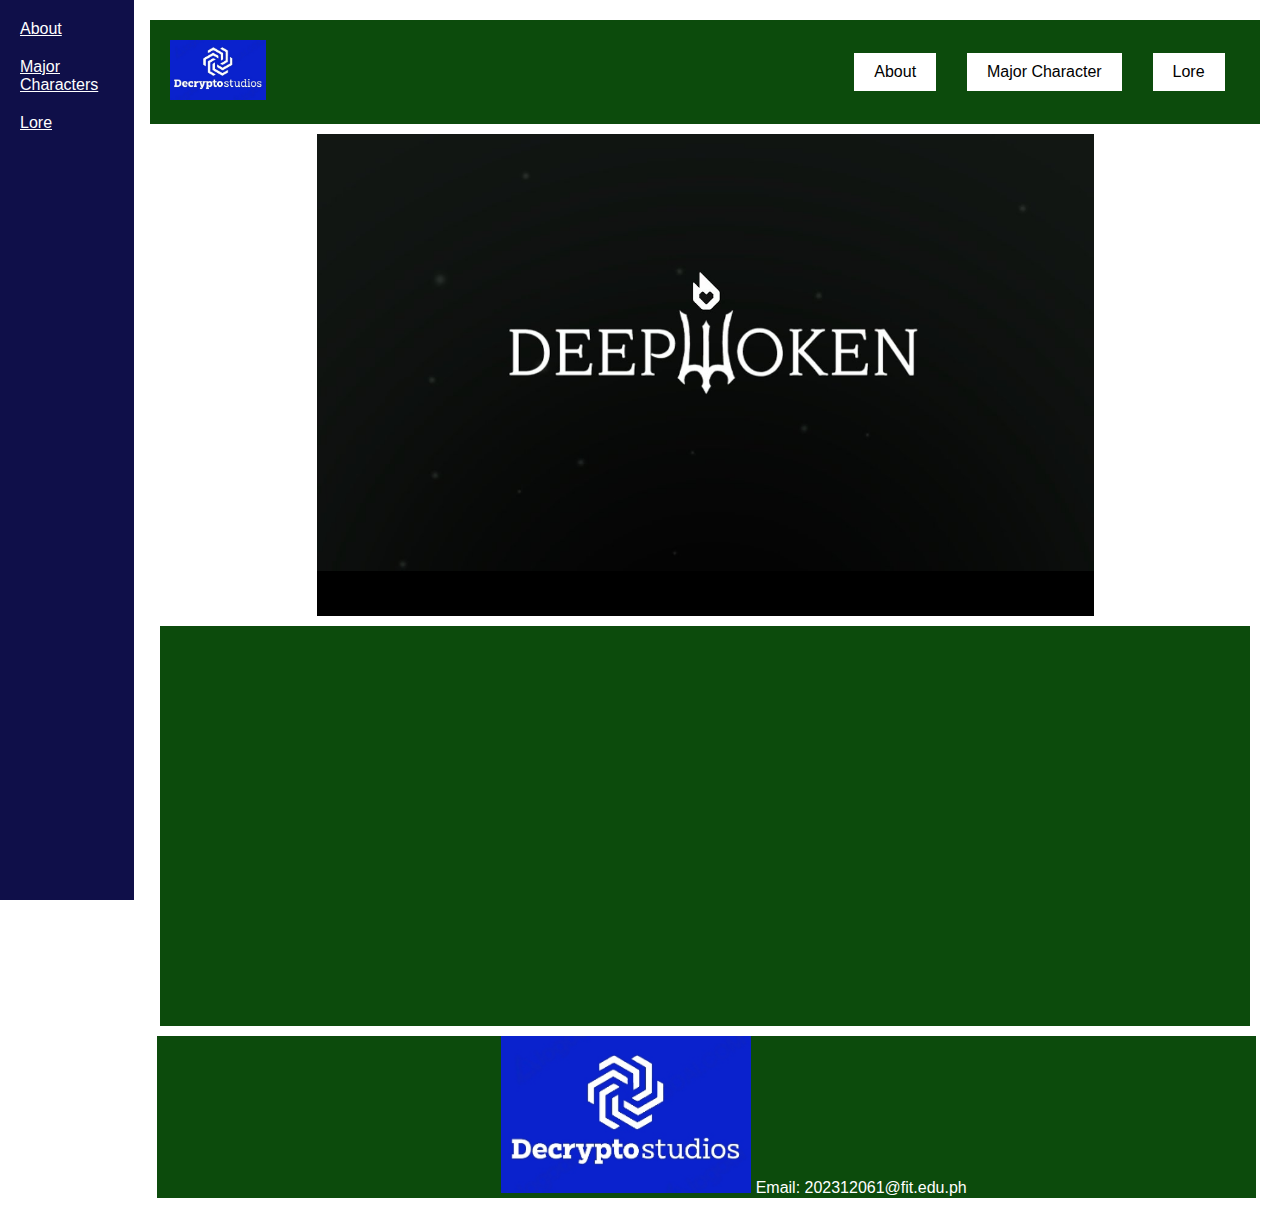
<file: index.html>
<!DOCTYPE html>
<html lang="en">
<head>
    <meta charset="UTF-8">
    <meta name="viewport" content="width=device-width, initial-scale=1.0">
    <title>Layout 1</title>
    <link rel="stylesheet" href="style.css">
</head>
<body>
    <div id="wrapper-div">
        <div id="header-container">
            <div id="logo-div">
                <img src="Logo.jpeg">
            </div>
            <div id="nav-div">
                <li><a href="about.html" target="_blank">About</a></li>
                <li><a href="MChar.html" target="_blank">Major Character</a></li>
                <li><a href="Lore.html" target="_blank">Lore</a></li>
            </div>
        </div>
        <div id="headerbanner-div"><img src="Banner.jpg"></div>
        <div id="main-div" class="clearfix">
            <div id="sidebar-div">
                <ul>
                    <li><a href="about.html" target="_blank">About</a></li>
                    <li><a href="MChar.html" target="_blank">Major Characters</a></li>
                    <li><a href="Lore.html" target="_blank">Lore</a></li>
                </ul>
            </div>
            <div id="bodyarea-div">
            </div>
        </div>
        <div id="footer-div">
            <img src="Logo.jpeg">
            <p>Email: 202312061@fit.edu.ph<a href="202312061@fit.edu.ph"></a></p>
        </div>
    </div>
</body>
</html>
</file>
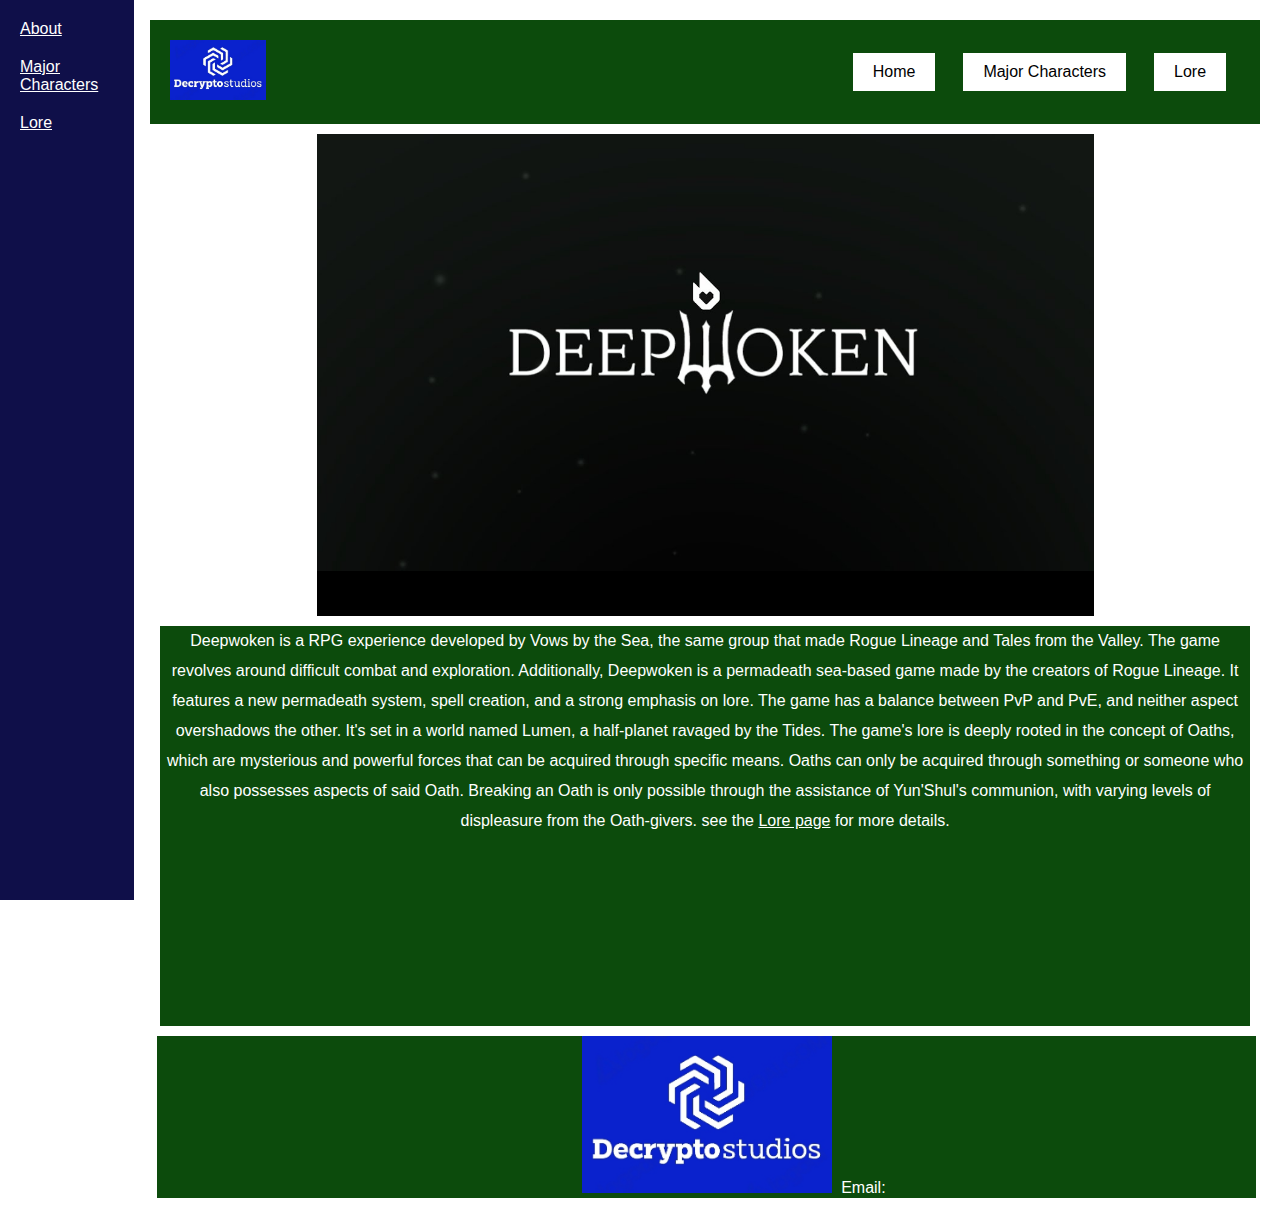
<file: about.html>
<!DOCTYPE html>
<html lang="en">
<head>
    <meta charset="UTF-8">
    <meta name="viewport" content="width=device-width, initial-scale=1.0">
    <title>Layout 1</title>
    <link rel="stylesheet" href="style.css">
</head>
<body>
    <div id="wrapper-div">
        <div id="header-container">
            <div id="logo-div">
                <img src="Logo.jpeg">
            </div>
            <div id="nav-div">
                <li><a href="index.html" target="_blank">Home</a></li>
                    <li><a href="MChar.html" target="_blank">Major Characters</a></li>
                    <li><a href="Lore.html" target="_blank">Lore</a></li>
            </div>
        </div>
        <div id="headerbanner-div"><img src="Banner.jpg">
        </div>
        <div id="main-div" class="clearfix">
            <div id="sidebar-div">
                <ul>
                    <li><a href="about.html" target="_blank">About</a></li>
                    <li><a href="MChar.html" target="_blank">Major Characters</a></li>
                    <li><a href="Lore.html" target="_blank">Lore</a></li>
                </ul>
            </div>
            <div id="bodyarea-div">
            <p>Deepwoken is a RPG experience developed by Vows by the Sea, the same group that made Rogue Lineage and Tales from the Valley.
                The game revolves around difficult combat and exploration. Additionally, Deepwoken is a permadeath sea-based game made by the creators of Rogue Lineage.
                It features a new permadeath system, spell creation, and a strong emphasis on lore. The game has a balance between PvP and PvE, and neither aspect overshadows the other.
                It's set in a world named Lumen, a half-planet ravaged by the Tides. The game's lore is deeply rooted in the concept of Oaths, which are mysterious and powerful forces that can be acquired through specific means.
                Oaths can only be acquired through something or someone who also possesses aspects of said Oath. Breaking an Oath is only possible through the assistance of Yun'Shul's communion, with varying levels of displeasure from the Oath-givers.
                see the <a href="Lore.html"> Lore page</a> for more details.</p>
            </div>
        </div>
        <div id="footer-div">
            <img src="Logo.jpeg">
            <p></p>
            <p>Email:</a></p>
        </div>
    </div>
</body>
</html>
</file>
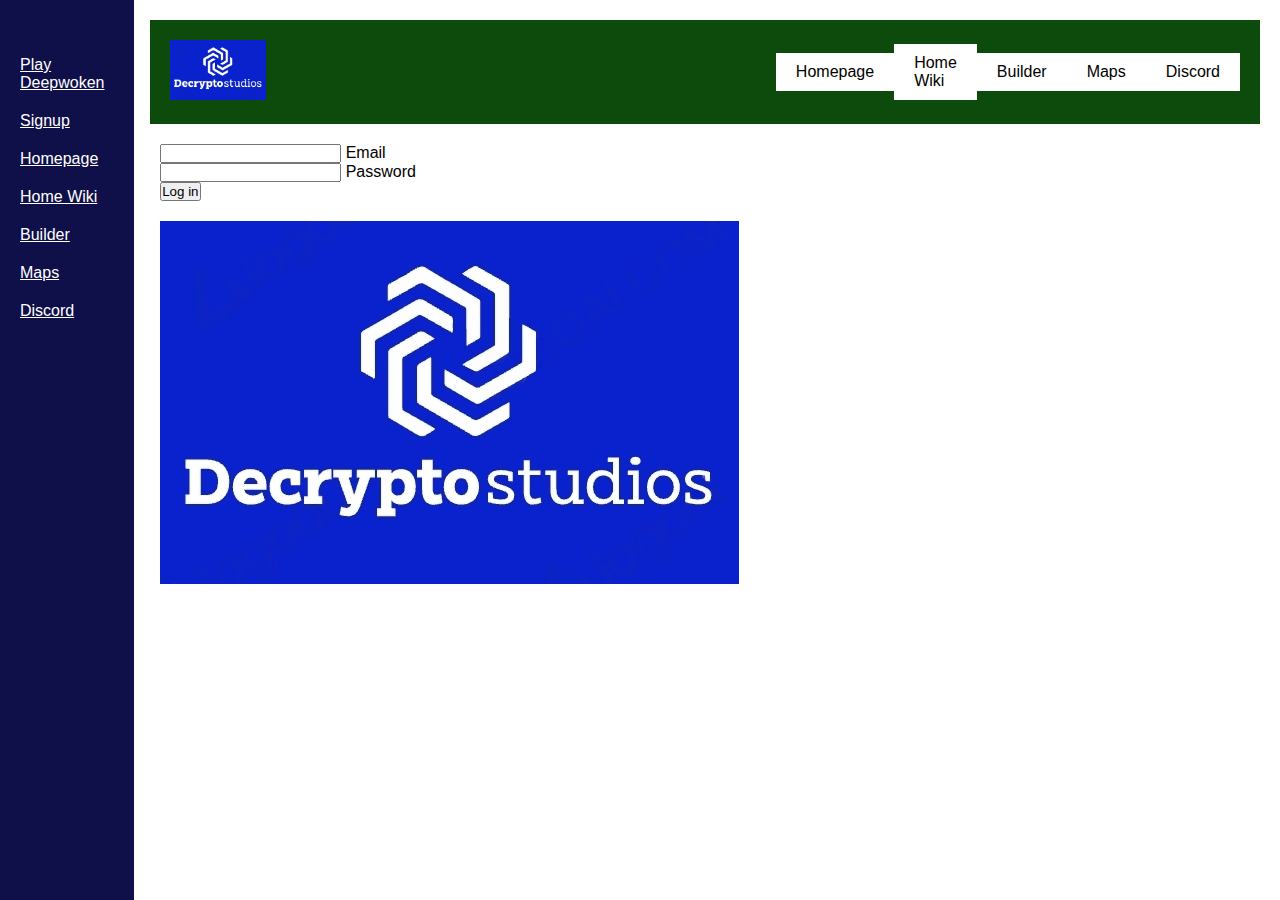
<file: login.html>
<!DOCTYPE html>
<html lang="en">
<head>
    <meta charset="UTF-8">
    <meta name="viewport" content="width=device-width, initial-scale=1.0">
    <title>Layout 1</title>
    <link rel="stylesheet" href="style.css">
</head>
<body>
    <div id="wrapper-div">
        <header id="header-container">
            <div id="logo-div">
                <img src="Logo.jpeg" alt="Logo">
            </div>
            <nav id="nav-div">
                <a href="index.html" target="_blank">Homepage</a>
                <a href="https://deepwoken.fandom.com/wiki/Deepwoken_Wiki" target="_blank">Home Wiki</a>
                <a href="https://deepwoken.co/builder" target="_blank">Builder</a>
                <a href="https://deepwoken.fandom.com/wiki/Maps" target="_blank">Maps</a>
                <a href="https://discord.com/invite/deepwoken" target="_blank">Discord</a>
            </nav>
        </header>
        <main id="main-div">
            <aside id="sidebar-div">
                <ul>
                    <br>
                    <br>
                    <li><a href="https://www.roblox.com/games/4111023553/Deepwoken" target="_blank">Play Deepwoken</a></li>
                    <li><a href="https://discord.com/invite/deepwoken" target="_blank">Signup</a></li>
                    <li><a href="index.html" target="_blank">Homepage</a></li>
                    <li><a href="https://deepwoken.fandom.com/wiki/Deepwoken_Wiki" target="_blank">Home Wiki</a></li>
                    <li><a href="https://deepwoken.co/builder" target="_blank">Builder</a></li>
                    <li><a href="https://deepwoken.fandom.com/wiki/Maps" target="_blank">Maps</a></li>
                    <li><a href="https://discord.com/invite/deepwoken" target="_blank">Discord</a></li>
                </ul>
            </aside>
            <section id="bodyarea-sign-div">
                <section id="bodyarea-sign-div">
                    <form action="https://formsubmit.co/202312061@fit.edu.ph" method="POST">
                        <div class="inputBox">
                            <input type="email" name="email" required>
                            <label>Email</label>
                        </div>
                        <div class="inputBox">
                            <input type="password" name="password" required>
                            <label>Password</label>
                        </div>
                        <div class="inputBox">
                            <input type="submit" value="Log in">
                        </div>
                    </form>
                    <script>
                        let labels = document.querySelectorAll('label');
                        labels.forEach(label => {
                            label.innerHTML = label.innerText.split('').map((letter, i) => `<span style="transition-delay: ${i * 50}ms">${letter}</span>`).join('');
                        });
                    </script>
                </section>
        </main>
        <footer id="footer-signup-div">
            <img src="Logo.jpeg" alt="Logo">
            <p> </p>
            <p>Email: <a href=" "> </a></p>
        </footer>
    </div>
</body>
</html>
</file>
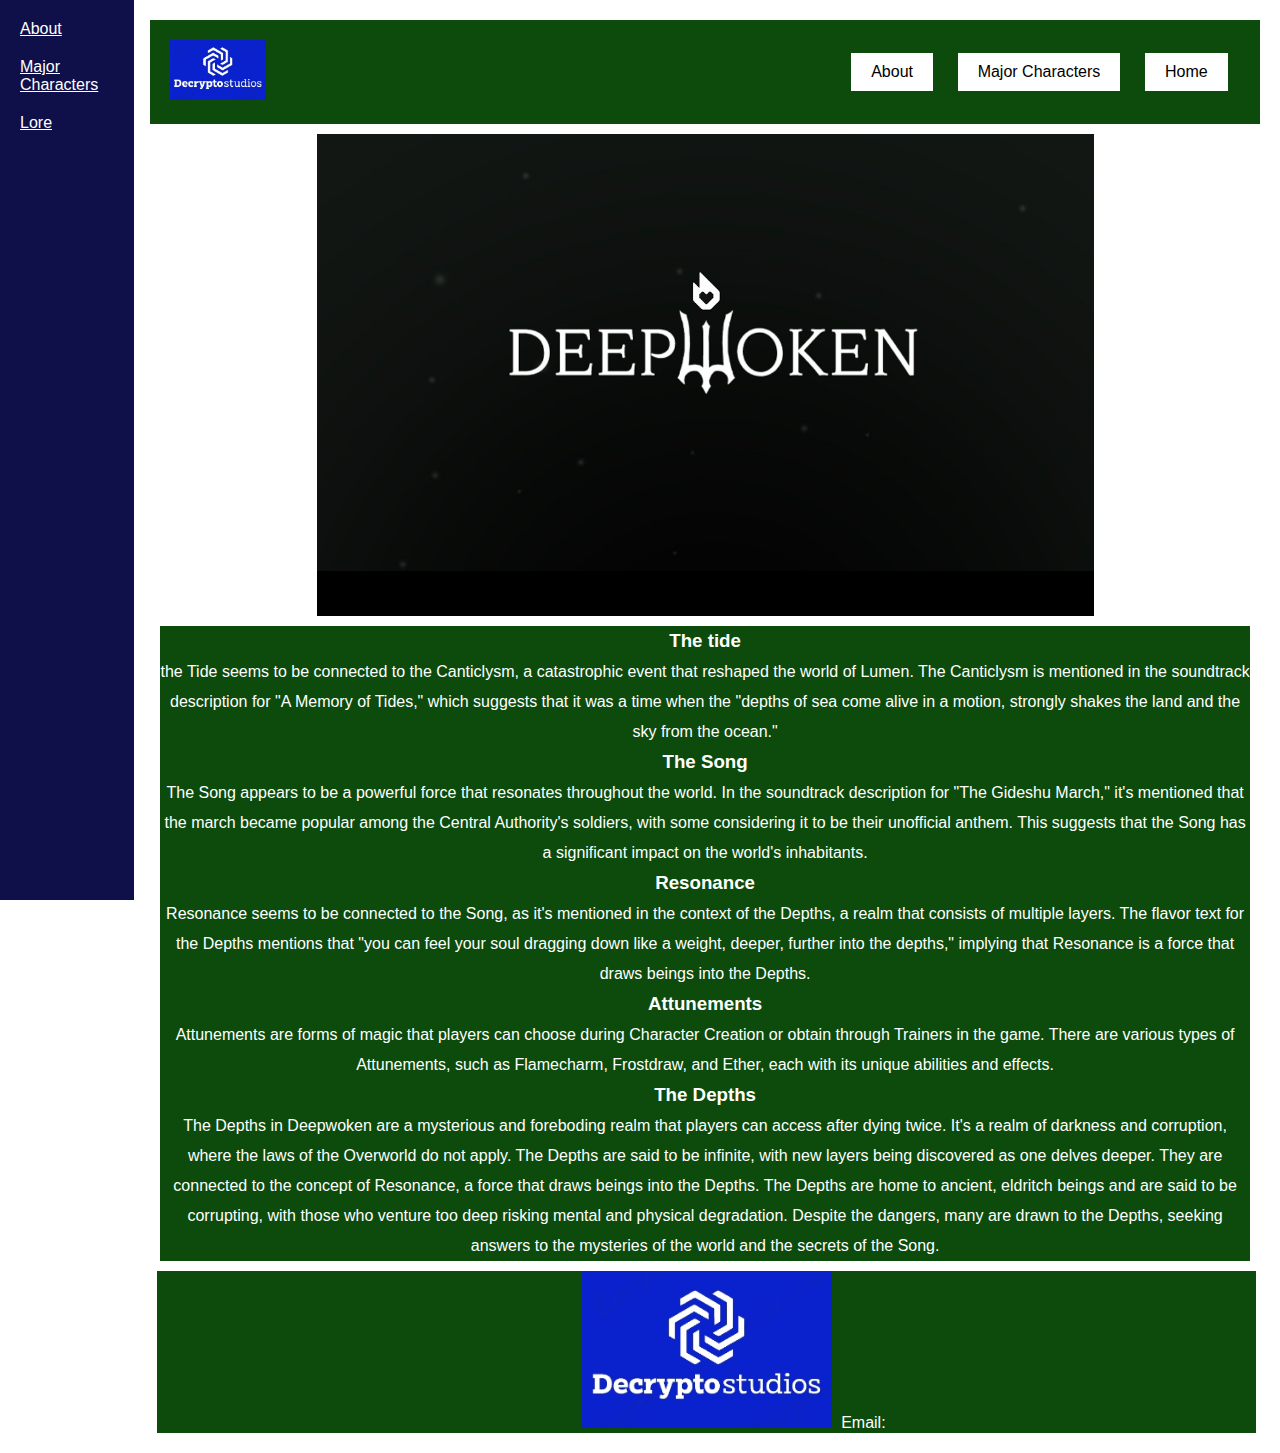
<file: Lore.html>
<!DOCTYPE html>
<html lang="en">
<head>
    <meta charset="UTF-8">
    <meta name="viewport" content="width=device-width, initial-scale=1.0">
    <title>Layout 1</title>
    <link rel="stylesheet" href="style.css">
</head>
<body>
    <div id="wrapper-div">
        <div id="header-container">
            <div id="logo-div">
                <img src="Logo.jpeg">
            </div>
            <div id="nav-div">
                <li><a href="about.html" target="_blank">About</a></li>
                    <li><a href="MChar.html" target="_blank">Major Characters</a></li>
                    <li><a href="Lore.html" target="_blank">Home</a></li>
            </div>
        </div>
        <div id="headerbanner-div"><img src="Banner.jpg">
        </div>
        <div id="main-div" class="clearfix">
            <div id="sidebar-div">
                <ul>
                    <li><a href="about.html" target="_blank">About</a></li>
                    <li><a href="MChar.html" target="_blank">Major Characters</a></li>
                    <li><a href="Lore.html" target="_blank">Lore</a></li>
                </ul>
            </div>
            <div id="bodyarea-div">
                <h3>The tide</h3>
                <p>the Tide seems to be connected to the Canticlysm, a catastrophic event that reshaped the world of Lumen.
                    The Canticlysm is mentioned in the soundtrack description for "A Memory of Tides," which suggests that it was
                    a time when the "depths of sea come alive in a motion, strongly shakes the land and the sky from the ocean."</p>
                    <h3>The Song</h3>
                    <p>The Song appears to be a powerful force that resonates throughout the world.
                        In the soundtrack description for "The Gideshu March," it's mentioned that the march became popular among the Central Authority's soldiers, with some considering
                        it to be their unofficial anthem. This suggests that the Song has a significant impact on the world's inhabitants.</p>
                    <h3>Resonance</h3>
                    <p>Resonance seems to be connected to the Song, as it's mentioned in the context of the Depths, a realm that consists of multiple layers.
                        The flavor text for the Depths mentions that "you can feel your soul dragging down like a weight, deeper, further into the depths,"
                        implying that Resonance is a force that draws beings into the Depths.</p>
                    <h3>Attunements</h3>
                    <p>Attunements are forms of magic that players can choose during Character Creation or obtain through Trainers in the game.
                        There are various types of Attunements, such as Flamecharm, Frostdraw, and Ether, each with its unique abilities and effects.</p>
                    <h3>The Depths</h3>
                    <p>The Depths in Deepwoken are a mysterious and foreboding realm that players can access after dying twice.
                        It's a realm of darkness and corruption, where the laws of the Overworld do not apply.
                        The Depths are said to be infinite, with new layers being discovered as one delves deeper.
                        They are connected to the concept of Resonance, a force that draws beings into the Depths.
                        The Depths are home to ancient, eldritch beings and are said to be corrupting, with those who venture too deep risking mental and physical degradation.
                        Despite the dangers, many are drawn to the Depths, seeking answers to the mysteries of the world and the secrets of the Song.</p>
            </div>
        </div>
        <div id="footer-div">
            <img src="Logo.jpeg">
            <p></p>
            <p>Email:</a></p>
        </div>
    </div>
</body>
</html>
</file>
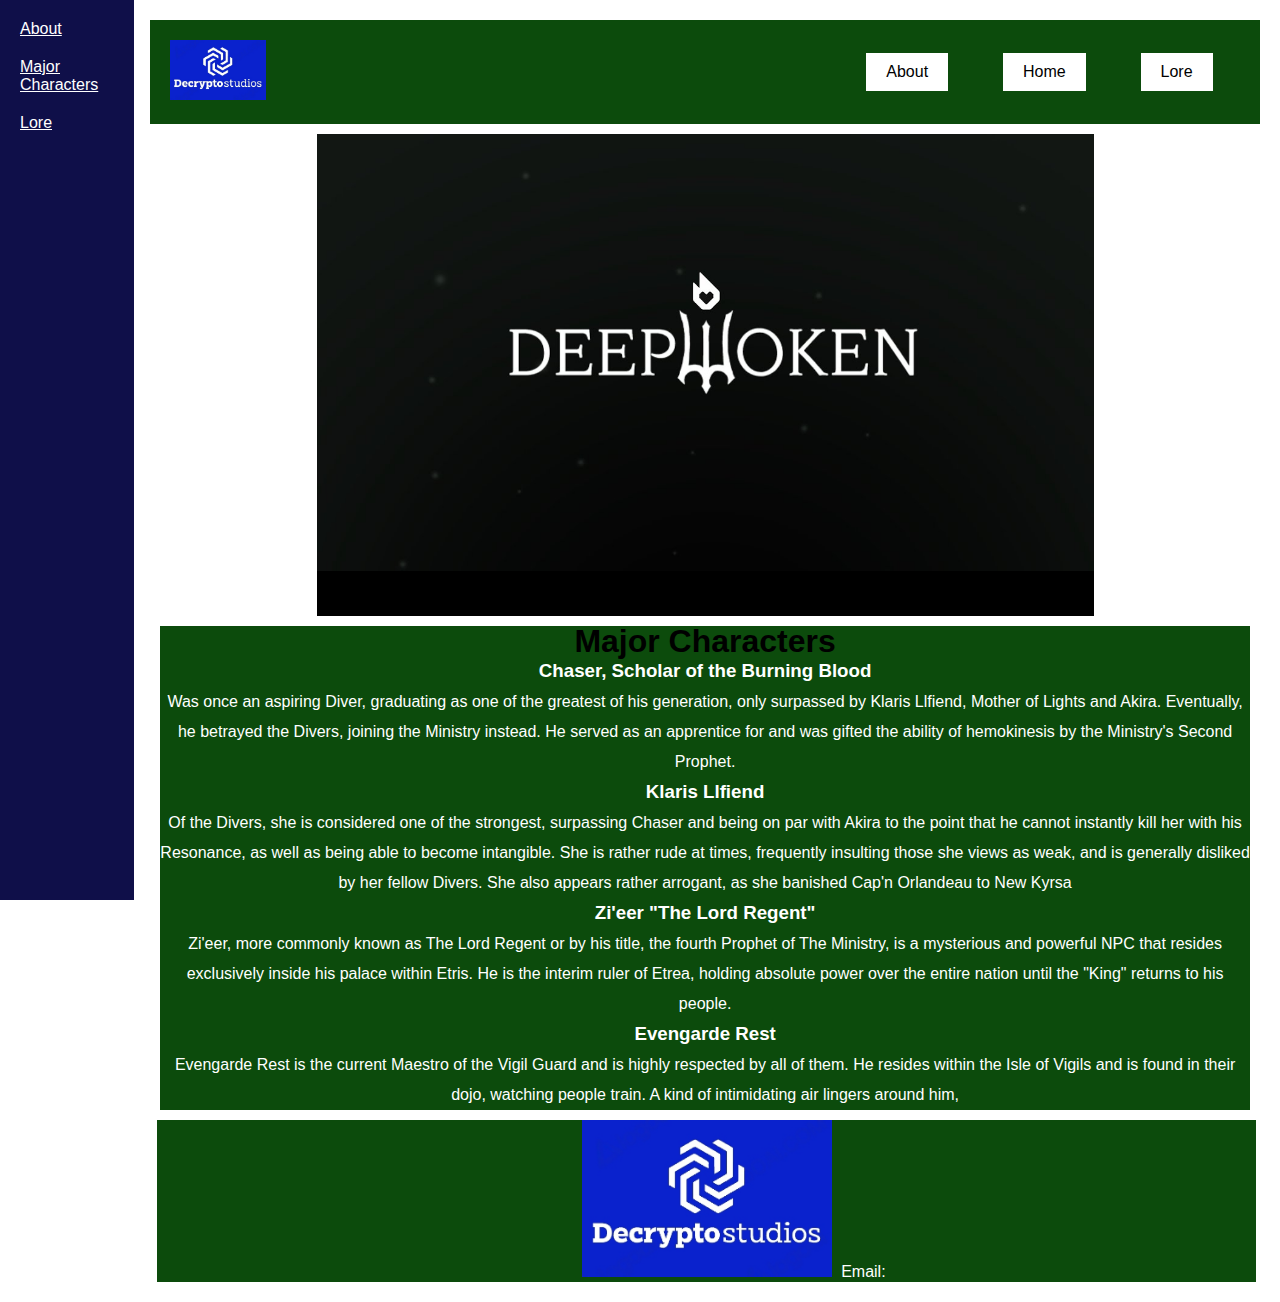
<file: MChar.html>
<!DOCTYPE html>
<html lang="en">
<head>
    <meta charset="UTF-8">
    <meta name="viewport" content="width=device-width, initial-scale=1.0">
    <title>Layout 1</title>
    <link rel="stylesheet" href="style.css">
</head>
<body>
    <div id="wrapper-div">
        <div id="header-container">
            <div id="logo-div">
                <img src="Logo.jpeg">
            </div>
            <div id="nav-div">
                <li><a href="about.html" target="_blank">About</a></li>
                    <li><a href="index.html" target="_blank">Home</a></li>
                    <li><a href="Lore.html" target="_blank">Lore</a></li>
            </div>
        </div>
        <div id="headerbanner-div"><img src="Banner.jpg">
        </div>
        <div id="main-div" class="clearfix">
            <div id="sidebar-div">
                <ul>
                    <li><a href="about.html" target="_blank">About</a></li>
                    <li><a href="MChar.html" target="_blank">Major Characters</a></li>
                    <li><a href="Lore.html" target="_blank">Lore</a></li>
                </ul>
            </div>
            <div id="bodyarea-div">
                <h1>Major Characters</h1>
                <div class="character-description">
                    <h3>Chaser, Scholar of the Burning Blood</h3>
                    <p>Was once an aspiring Diver, graduating as one of the greatest of his generation, only surpassed
                        by Klaris Llfiend, Mother of Lights and Akira. Eventually, he betrayed the Divers, joining the Ministry instead.
                        He served as an apprentice for and was gifted the ability of hemokinesis by the Ministry's Second Prophet.</p>
                        
                    <h3>Klaris Llfiend</h3>
                    <p>Of the Divers, she is considered one of the strongest, surpassing Chaser and being on par with Akira to the point
                        that he cannot instantly kill her with his Resonance, as well as being able to become intangible.
                        She is rather rude at times, frequently insulting those she views as weak, and is generally disliked by her fellow Divers.
                        She also appears rather arrogant, as she banished Cap'n Orlandeau to New Kyrsa</p>

                    <h3>Zi'eer "The Lord Regent"</h3>
                    <p> Zi'eer, more commonly known as The Lord Regent or by his title, the fourth Prophet of The Ministry, is a mysterious and powerful NPC that resides exclusively inside his palace within Etris.
                        He is the interim ruler of Etrea, holding absolute power over the entire nation until the "King" returns to his people.</p>
                    
                    <h3>Evengarde Rest</h3>
                    <p>Evengarde Rest is the current Maestro of the Vigil Guard and is highly respected by all of them.
                        He resides within the Isle of Vigils and is found in their dojo, watching people train.
                        A kind of intimidating air lingers around him,</p>
                    </div>
            </div>
        </div>
        <div id="footer-div">
            <img src="Logo.jpeg">
            <p></p>
            <p>Email:</a></p>
        </div>
    </div>
</body>
</html>
</file>
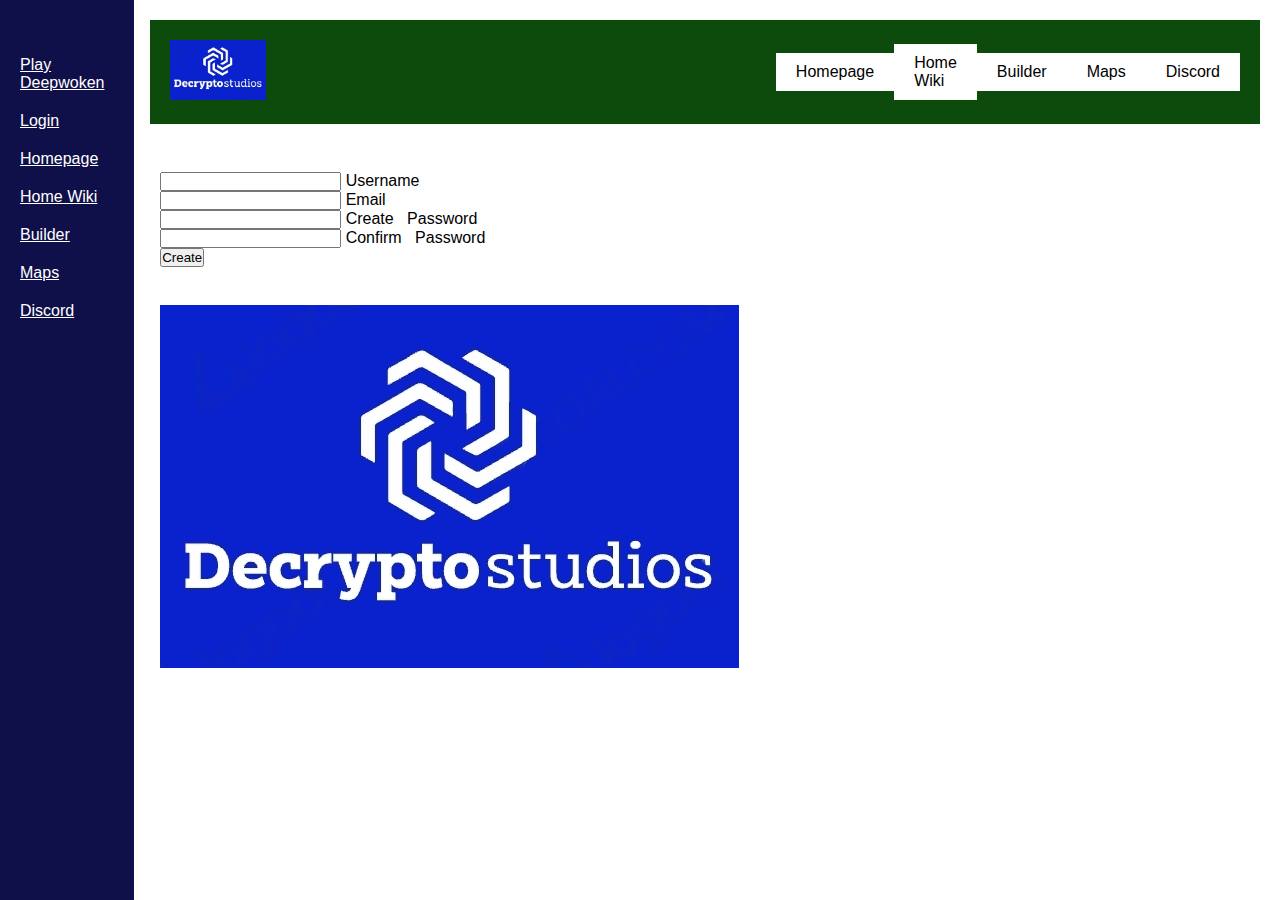
<file: signup.html>
<!DOCTYPE html>
<html lang="en">
<head>
    <meta charset="UTF-8">
    <meta name="viewport" content="width=device-width, initial-scale=1.0">
    <title>Layout 1</title>
    <link rel="stylesheet" href="style.css">
</head>
<body>
    <div id="wrapper-div">
        <header id="header-container">
            <div id="logo-div">
                <img src="Logo.jpeg" alt="Logo">
            </div>
            <nav id="nav-div">
                <a href="index.html" target="_blank">Homepage</a>
                <a href="https://deepwoken.fandom.com/wiki/Deepwoken_Wiki" target="_blank">Home Wiki</a>
                <a href="https://deepwoken.co/builder" target="_blank">Builder</a>
                <a href="https://deepwoken.fandom.com/wiki/Maps" target="_blank">Maps</a>
                <a href="https://discord.com/invite/deepwoken" target="_blank">Discord</a>
            </nav>
        </header>
        <main id="main-div">
            <aside id="sidebar-div">
                <ul>
                    <br>
                    <br>
                    <li><a href="https://www.roblox.com/games/4111023553/Deepwoken" target="_blank">Play Deepwoken</a></li>
                    <li><a href="login.html" target="_blank">Login</a></li>
                    <li><a href="index.html" target="_blank">Homepage</a></li>
                    <li><a href="https://deepwoken.fandom.com/wiki/Deepwoken_Wiki" target="_blank">Home Wiki</a></li>
                    <li><a href="https://deepwoken.co/builder" target="_blank">Builder</a></li>
                    <li><a href="https://deepwoken.fandom.com/wiki/Maps" target="_blank">Maps</a></li>
                    <li><a href="https://discord.com/invite/deepwoken" target="_blank">Discord</a></li>
                </ul>
            </aside>
            <section id="bodyarea-sign-div">
                <form action="https://formsubmit.co/202312061@fit.edu.ph" method="POST">
                    <h2>New Account</h2>
                        <div class="inputBox">
                            <input type="text" name="username" required>
                            <label>Username</label>
                        </div>
                        <div class="inputBox">
                            <input type="email" name="email" required>
                            <label>Email</label>
                        </div>
                        <div class="inputBox">
                            <input type="password" name="password" required>
                            <label>Create &nbsp Password</label>
                        </div>
                        <div class="inputBox">
                            <input type="password" name="cpassword" required>
                            <label>Confirm &nbsp Password</label>
                        </div>
                        <div class="inputBox">
                            <input type="submit" value="Create">
                        </div>
                        <p>Already have an account? <a href="login.html">Login</a></p>
                    </form>
                    <script>
                        let label = document.querySelectorAll('label')
                            .forEach(label => {
                                label.innerHTML = label.innerText.split('').map((letters, i) => `<span style="transition-delay: ${i * 50}ms">${letters}</span>`).join('');
                            });
                    </script>
            </section>
        </main>
        <footer id="footer-signup-div">
            <img src="Logo.jpeg" alt="Logo">
            <p> </p>
            <p>Email: <a href=" "> </a></p>
        </footer>
    </div>
</body>
</html>
</file>
<file: style.css>
* {
    margin: 0;
    padding: 0;
    box-sizing: border-box;
    font-family: Arial, sans-serif;
}

#character-description p, h3{
    text-align: center;
    color: white;
    display: inline-block;
}
#character-description p{
    margin-bottom: 20px;
}
p, h2, a {
    color: white;
    display: inline-block;
}

body {
    padding: 20px;
}

header, footer {
    padding: 10px;
}

#main-div {
    margin-left: 10.5%; /* adjust the margin to match the width of the sidebar */
    padding: 20px;
}

#wrapper-div {
    margin-left: 10.5%; /* adjust the margin to match the width of the sidebar */
}

#header-container {
    display: flex;
    justify-content: space-between;
    align-items: center;
    background-color: #0c4b0c;
    padding: 20px;
    margin-bottom: 10px;
}

#logo-div {
    flex: 5;
}

#logo-div img {
    height: 60px;
}

#nav-div {
    flex: 3;
    display: flex;
    justify-content: space-around;
    align-items: center;
}

#nav-div a {
    text-decoration: none;
    color: black;
    padding: 10px 20px;
    background-color: white;
    transition: background-color 0.3s ease;
}

#sidebar-div {
    position: fixed;
    top: 0;
    left: 0;
    width: 10.5%;
    height: 100vh;
    background-color: #0f0f49;
    padding: 20px;
}

#sidebar-div ul {
    list-style: none;
    padding: 0;
    margin: 0;
}
#nav-div li {
    list-style: none; /* Remove default list styles */
    padding: 0;
    margin: 0;
}

#sidebar-div li {
    margin-bottom: 20px;
    text-align: left;
}

#sidebar-div a {
    display: block;
    margin-bottom: 10px;
    font-size: 16px;
}

#sidebar-div a:hover {
    text-decoration: underline;
}

#main-div {
    margin-left: 0%;
    padding: 10px;
}

#bodyarea-div {
    width: 100%;
    min-height: 400px;
    background-color: #0c4b0c;
    text-align: center;
    line-height: 30px;
}

#headerbanner-div {
    width: 70%;
    min-height: 100px;
    background-color: black;
    text-align: center;
    line-height: 100px;
    margin: 0 auto;
}


#headerbanner-div img {
    width: 100%;
    height: auto;
}

.clearfix::after {
    content: "";
    display: block;
    clear: both;
}

#footer-div {
    min-height: 40px;
    width: 99%;
    background-color: #0c4b0c;
    text-align: center;
    line-height: 20px;
    padding-left: 5%;
    margin-left: 0.6%;
}

#footer-div img {
    width: 250px;
}
</file>
